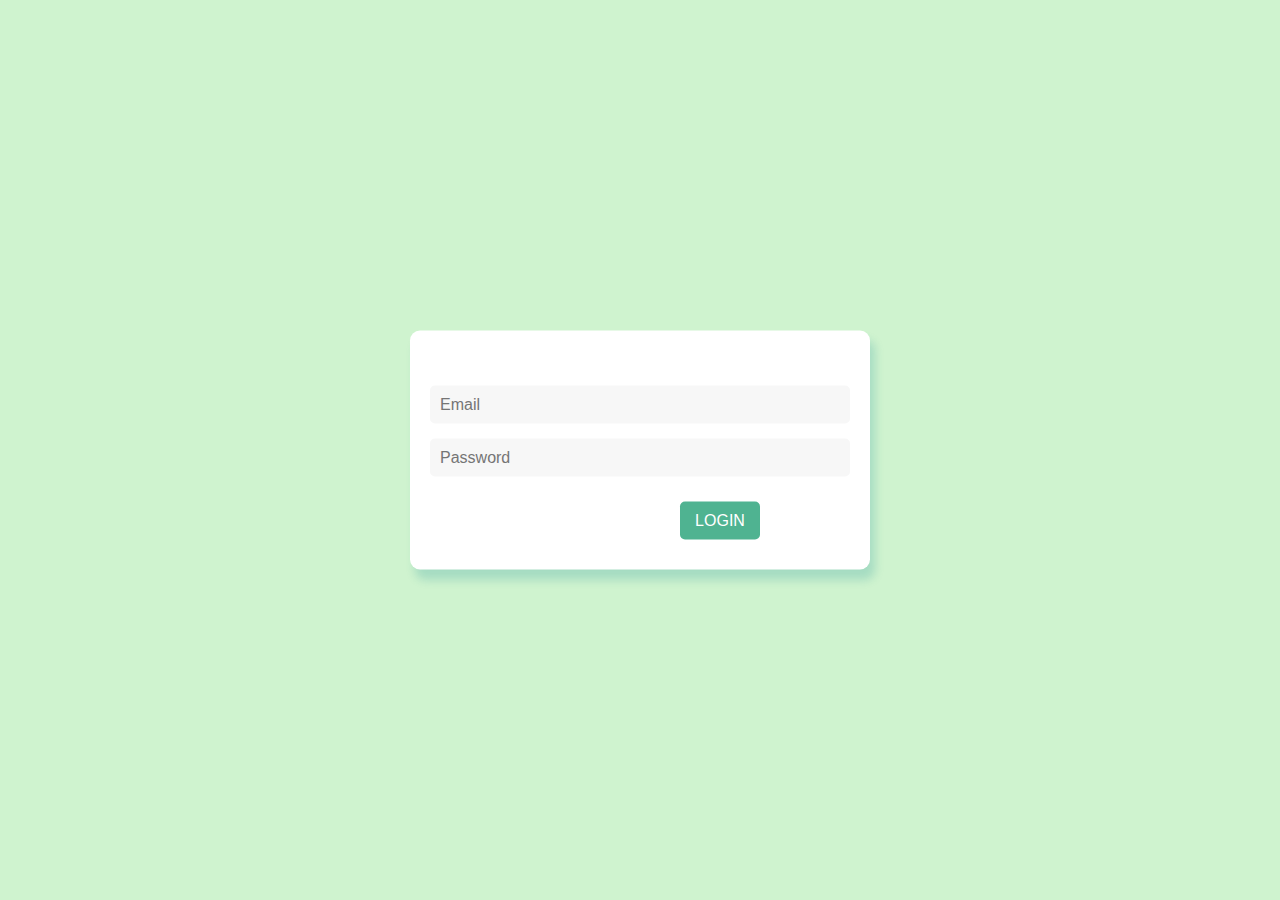
<file: Front/index.html>
<!DOCTYPE html>
<html lang="en">
<head>
    <meta charset="UTF-8">
    <meta name="viewport" content="width=device-width, initial-scale=1.0">
    <title>Login</title>
    <link rel="stylesheet" href="./css/style.css">
</head>
<body>
    <form class="login" id="loginForm">
        <input type="email" id="email" placeholder="Email" required>
        <input type="password" id="password" placeholder="Password" required>
        <button type="submit" style="margin-left: 40%;">Login</button>
    </form> 
</body>
<script src="./js/token.js"></script>
</html>
</file>
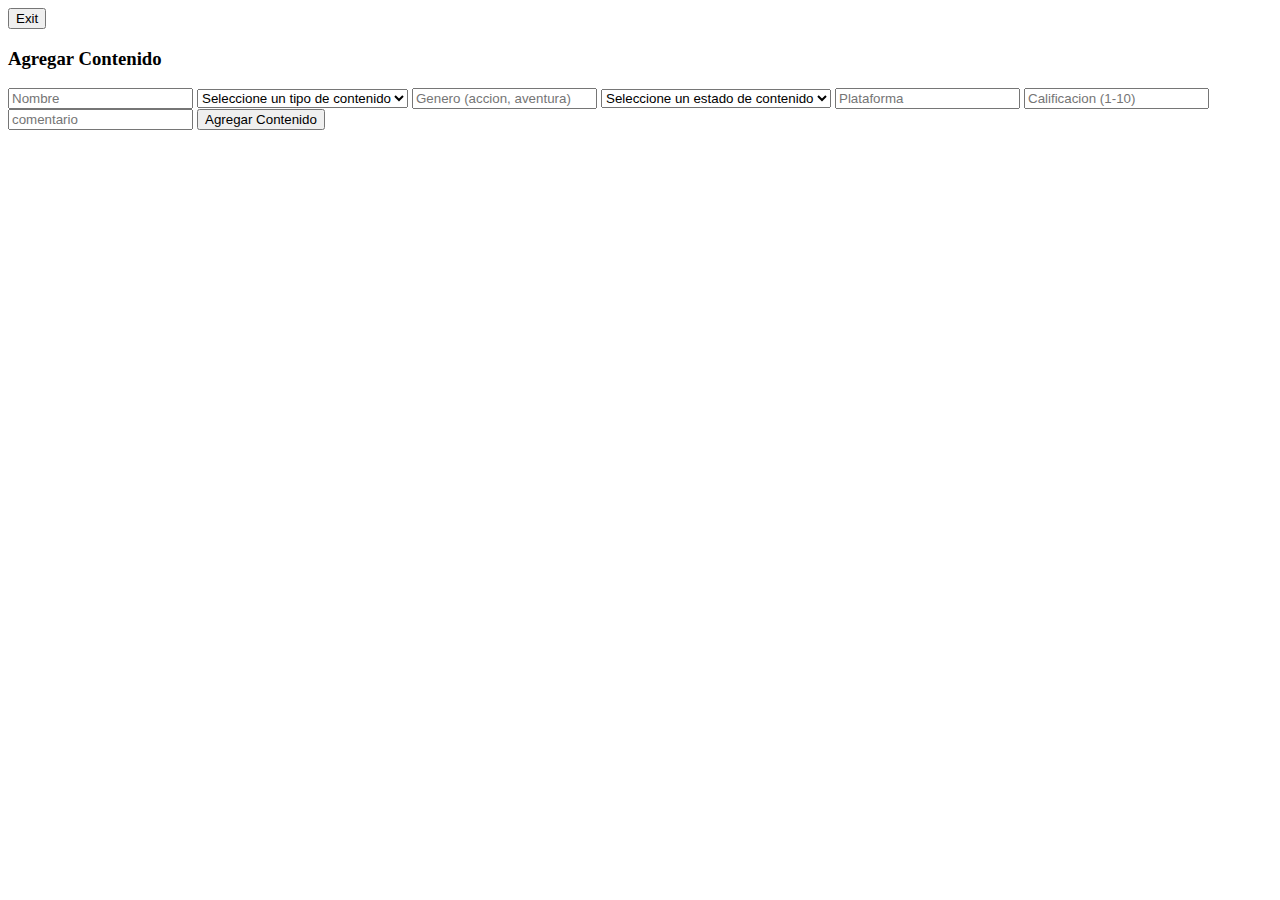
<file: Front/Contenido.html>
<!DOCTYPE html>
<html lang="en">
<head>
    <meta charset="UTF-8">
    <meta name="viewport" content="width=device-width, initial-scale=1.0">
    <title>Document</title>
    <link rel="stylesheet" href="./css/contenido.css">
</head>
<body>
    <form id="cerrar">
        <a href="./index.html"><button type="submit">Exit</button></a>
    </form>

    <div class="cuadro-individual">
        <h3>Agregar Contenido</h3>
        <form id="form-agregar-contenido">
            <input type="text" id="nombre-agregar-contenido" placeholder="Nombre" required>

            <select id="tipo-agregar-contenido" class="styled-select">
                <option value="">Seleccione un tipo de contenido</option>
                <option value="Serie">Serie</option>
                <option value="Pelicula">Pelicula</option>
                <option value="Libro">Libro</option>
                <option value="Podcast">Podcast</option>
                <option value="Videojuego">Videojuego</option>
            </select>

            <input type="text" id="genero-agregar-contenido" placeholder="Genero (accion, aventura)" required>
            <select id="estado-agregar-contenido" class="styled-select">
                <option value="">Seleccione un estado de contenido</option>
                <option value="Pendiente">Pendiente</option>
                <option value="Viendo">Viendo</option>
                <option value="Terminado">Terminado</option>
                <option value="Abandonado">Abandonado</option>
                <option value="En Pausa">En Pausa</option>
            </select>
            <input type="text" id="plataforma-agregar-contenido" placeholder="Plataforma" required>
            <input type="number" id="calificacion-agregar-contenido" placeholder="Calificacion (1-10)" required>
            <input type="text" id="comentario-agregar-contenido" placeholder="comentario" required>
            <button type="submit">Agregar Contenido</button>
        </form>
    </div>

    <br><br>

    <div id="contenidos-container">
        <div id="contenido_container">

        </div>
    </div>
    
</body>
<script src="./js/contenido.js"></script>
</html>
</file>
<file: Front/css/style.css>
body {
    background-color: rgb(207, 243, 207);
    background-repeat: no-repeat; /* Evita que la imagen se repita */
    background-size: cover; /* Asegura que la imagen cubra todo el fondo */
    font-family: 'Asap', sans-serif;
}


.login {
    overflow: hidden;
    background-color: white;
    padding: 40px 30px 30px 30px;
    border-radius: 10px;
    position: absolute;
    top: 50%;
    left: 50%;
    width: 400px;
    box-shadow: 5px 10px 10px rgba(2, 128, 144, 0.2);
    transform: translate(-50%, -50%); /* Centra el elemento */
    text-align: center; /* Centra el texto dentro del contenedor */
}

.login::before {
    left: 40%;
    bottom: -130%;
    background-color: rgba(69, 105, 144, 0.15);
}
.login::after {
    left: 35%;
    bottom: -125%;
    background-color: rgba(2, 128, 144, 0.2);
}


.login > input {
    font-family: 'Asap', sans-serif;
    display: block;
    border-radius: 5px;
    font-size: 16px;
    background: rgb(247, 247, 247);
    width: 100%;
    border: 0;
    padding: 10px 10px;
    margin: 15px -10px;
}
.login > button {
    font-family: 'Asap', sans-serif;
    cursor: pointer;
    color: #fff;
    font-size: 16px;
    text-transform: uppercase;
    width: 80px;
    border: 0;
    padding: 10px 0;
    margin-top: 10px;
    margin-left: -5px;
    border-radius: 5px;
    background-color: #4FB391;
}
.login > button:hover {
    background-color: #358a6e;
}
a {
    text-decoration: none;
    color: rgba(255, 255, 255, 0.6);
    position: absolute;
    right: 10px;
    bottom: 10px;
    font-size: 12px;
}
</file>
<file: Front/css/contenido.css>
#contenido_container{
    border-radius: 1vi;
    background-color: rgb(214, 214, 214);
    width: 100%;
    height: auto;
    border-bottom: 1vi;
    display: flex;
}

#card-contenido{
    border-radius: 1vi;
    margin: 1vi;
    padding: 1vi;
    background-color: rgb(255, 255, 255);
}
</file>
